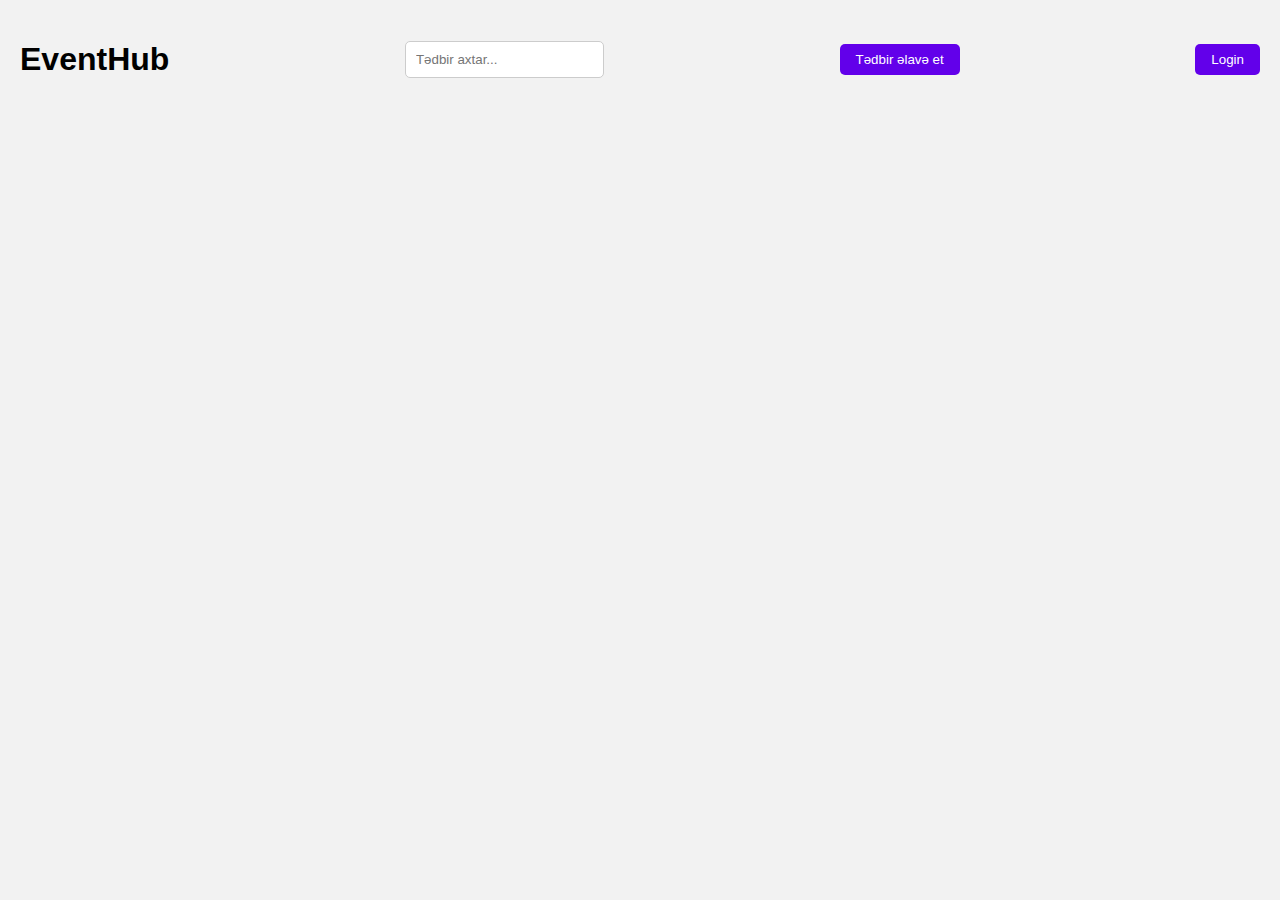
<file: index.html>
<!DOCTYPE html>
<html lang="az">
<head>
  <meta charset="UTF-8">
  <meta name="viewport" content="width=device-width, initial-scale=1.0">
  <title>EventHub</title>
  <link rel="stylesheet" href="style.css">
</head>
<body>
  <header>
    <h1>EventHub</h1>
    <input type="text" id="search" placeholder="Tədbir axtar...">
    <button onclick="location.href='add.html'">Tədbir əlavə et</button>
    <button onclick="location.href='login.html'">Login</button>
  </header>

  <main id="event-list"></main>
  
  <div id="modal" class="modal hidden">
    <div class="modal-content">
      <span id="close-modal">&times;</span>
      <h2 id="modal-title"></h2>
      <p id="modal-desc"></p>
      <p id="modal-date"></p>
    </div>
  </div>

  <script src="script.js"></script>
</body>
</html>
</file>
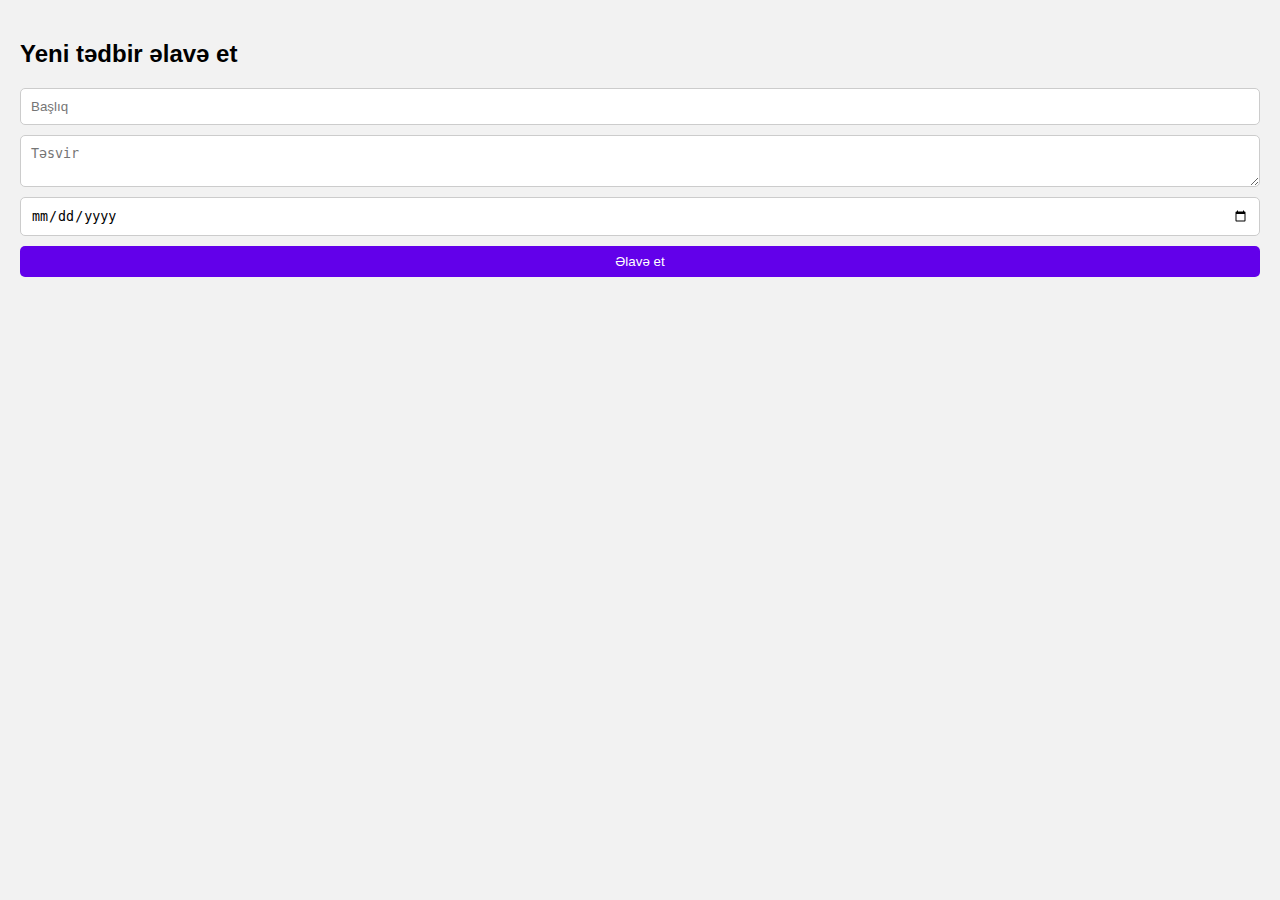
<file: add.html>
<!DOCTYPE html>
<html lang="az">
<head>
  <meta charset="UTF-8">
  <title>Tədbir əlavə et</title>
  <link rel="stylesheet" href="style.css">
</head>
<body>
  <h2>Yeni tədbir əlavə et</h2>
  <form id="event-form">
    <input type="text" id="title" placeholder="Başlıq" required>
    <textarea id="desc" placeholder="Təsvir" required></textarea>
    <input type="date" id="date" required>
    <button type="submit">Əlavə et</button>
  </form>
  <script src="script.js"></script>
</body>
</html>
<script>
    document.getElementById('event-form').addEventListener('submit', function (e) {
      e.preventDefault();
      const title = document.getElementById('title').value;
      const desc = document.getElementById('desc').value;
      const date = document.getElementById('date').value;
  
      const events = JSON.parse(localStorage.getItem('events')) || [];
      events.push({ title, desc, date });
      localStorage.setItem('events', JSON.stringify(events));
  
      window.location.href = 'index.html';
    });
  </script>
</file>
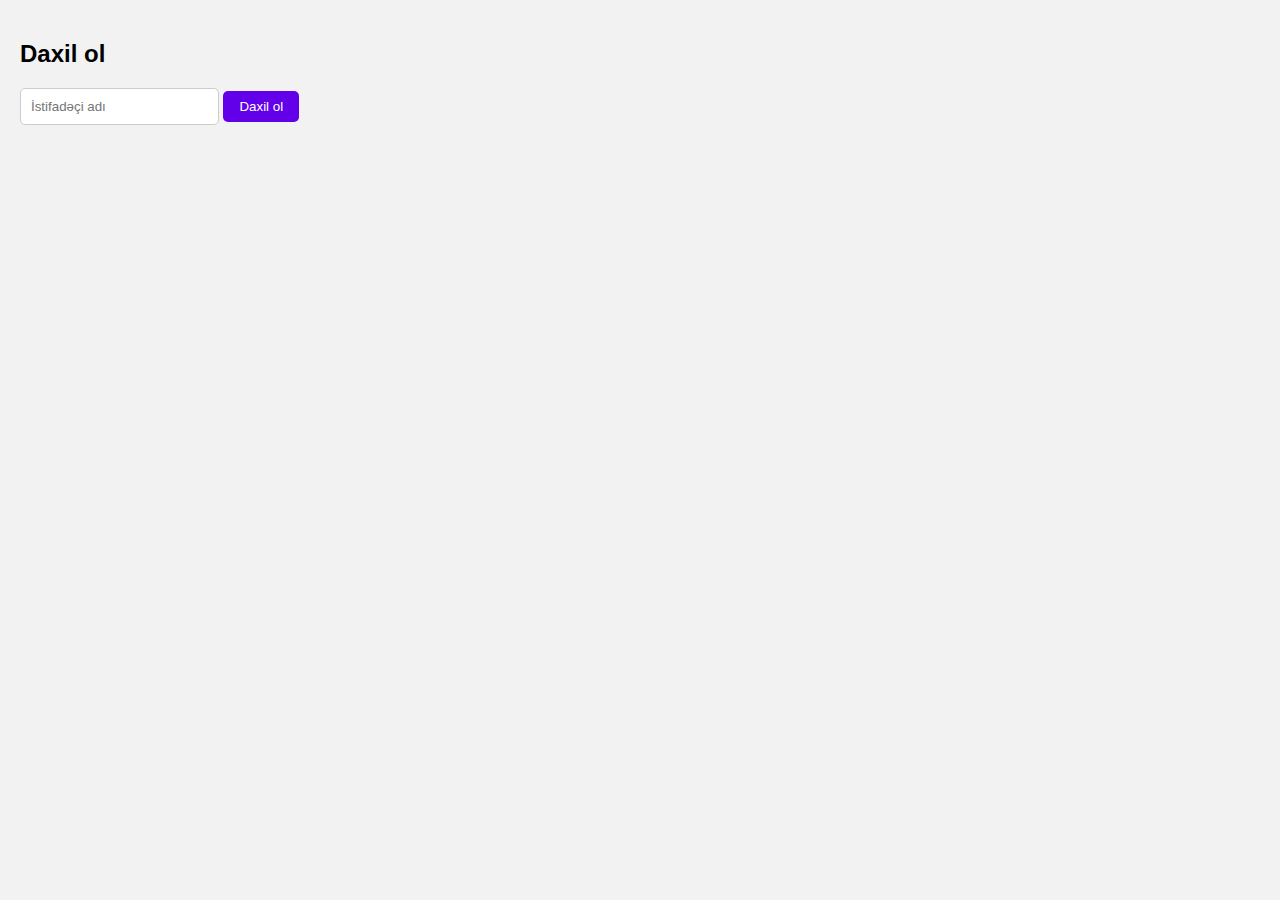
<file: login.html>
<!DOCTYPE html>
<html lang="az">
<head>
  <meta charset="UTF-8">
  <title>Login</title>
  <link rel="stylesheet" href="style.css">
</head>
<body>
  <h2>Daxil ol</h2>
  <input type="text" id="username" placeholder="İstifadəçi adı">
  <button onclick="login()">Daxil ol</button>
  <script src="script.js"></script>
</body>
</html>
</file>
<file: style.css>
/* Ümumi tərz */
body {
    font-family: sans-serif;
    margin: 0;
    padding: 20px;
    background-color: #f2f2f2;
  }
  
  header {
    display: flex;
    flex-wrap: wrap;
    gap: 10px;
    justify-content: space-between;
    align-items: center;
    margin-bottom: 20px;
  }
  
  header input[type=\"text\"] {
    flex: 1;
    padding: 8px;
    border-radius: 5px;
    border: 1px solid #ccc;
  }
  
  button {
    padding: 8px 16px;
    border: none;
    background-color: #6200ea;
    color: white;
    border-radius: 5px;
    cursor: pointer;
  }
  
  button:hover {
    background-color: #4500b0;
  }
  
  /* Tədbir siyahısı */
  #event-list {
    display: grid;
    grid-template-columns: repeat(auto-fit, minmax(250px, 1fr));
    gap: 15px;
  }
  
  .event {
    background-color: white;
    padding: 15px;
    border-radius: 10px;
    border: 1px solid #ddd;
    cursor: pointer;
    transition: transform 0.2s ease;
  }
  
  .event:hover {
    transform: scale(1.02);
  }
  
  /* Modal */
  .modal {
    position: fixed;
    top: 0; left: 0;
    width: 100%; height: 100%;
    background-color: rgba(0,0,0,0.5);
    display: flex;
    justify-content: center;
    align-items: center;
    z-index: 999;
  }
  
  .modal-content {
    background: white;
    padding: 20px;
    border-radius: 10px;
    width: 90%;
    max-width: 400px;
    position: relative;
  }
  
  #close-modal {
    position: absolute;
    right: 15px;
    top: 10px;
    cursor: pointer;
    font-size: 24px;
    font-weight: bold;
  }
  
  .hidden {
    display: none;
  }
  
  /* Form üçün */
  form {
    display: flex;
    flex-direction: column;
    gap: 10px;
  }
  
  input, textarea {
    padding: 10px;
    border-radius: 5px;
    border: 1px solid #ccc;
  }
</file>
